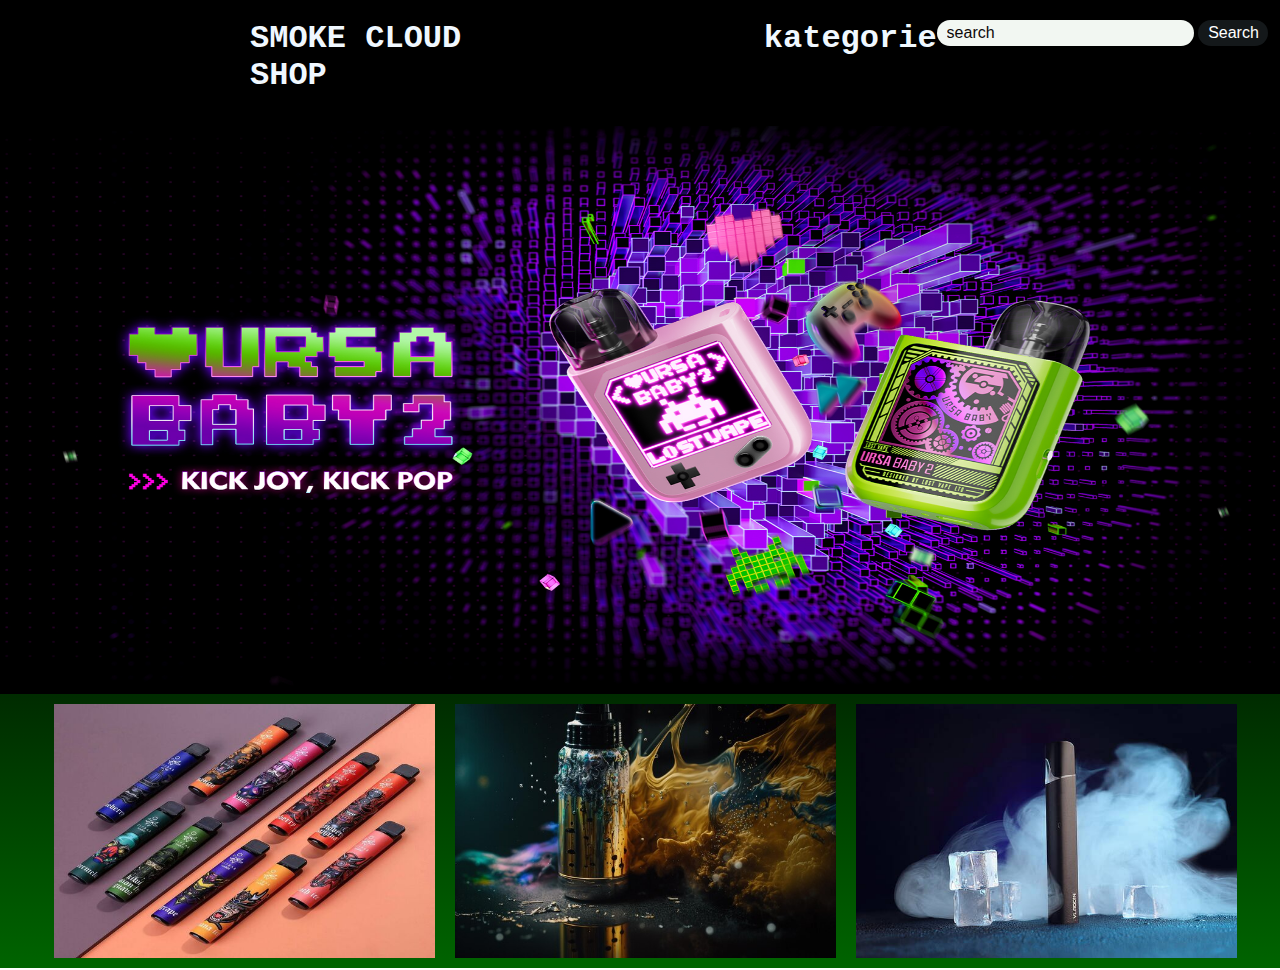
<file: index.html>
<html>

<head>
<title>Tytuł strony</title>
<link rel="stylesheet" href="main.css">
</head>

<body>
<span class="header"><h1>SMOKE CLOUD SHOP</h1>
  <h1> kategorie</h1>
    <form> 
        <input type="text" name="text" class="search" placeholder="search">
        <input type="submit" name="submit" class="submit" value="Search">
      </form></span>

      <img class="baby" src="01-1.jpg"  class="bar">
     <span class="wkladki">
      <img  src="c2dae601b1740b437a5fc456cf297f9a.jpg" class="towar">
        <img  src="colored-ecigarettes-vaping-various-fruits-symbol-vape-device-ecigarette-store-vaping-nicotine-problem-addiction-stop-club-vapor-smoke_771426-3396.jpg" class="towar">
        <img  src="vape-vaporizers-pod-system-pod-mod-wallpaper-preview.jpg" class="towar">
     </span>
</body>

</html>
</file>
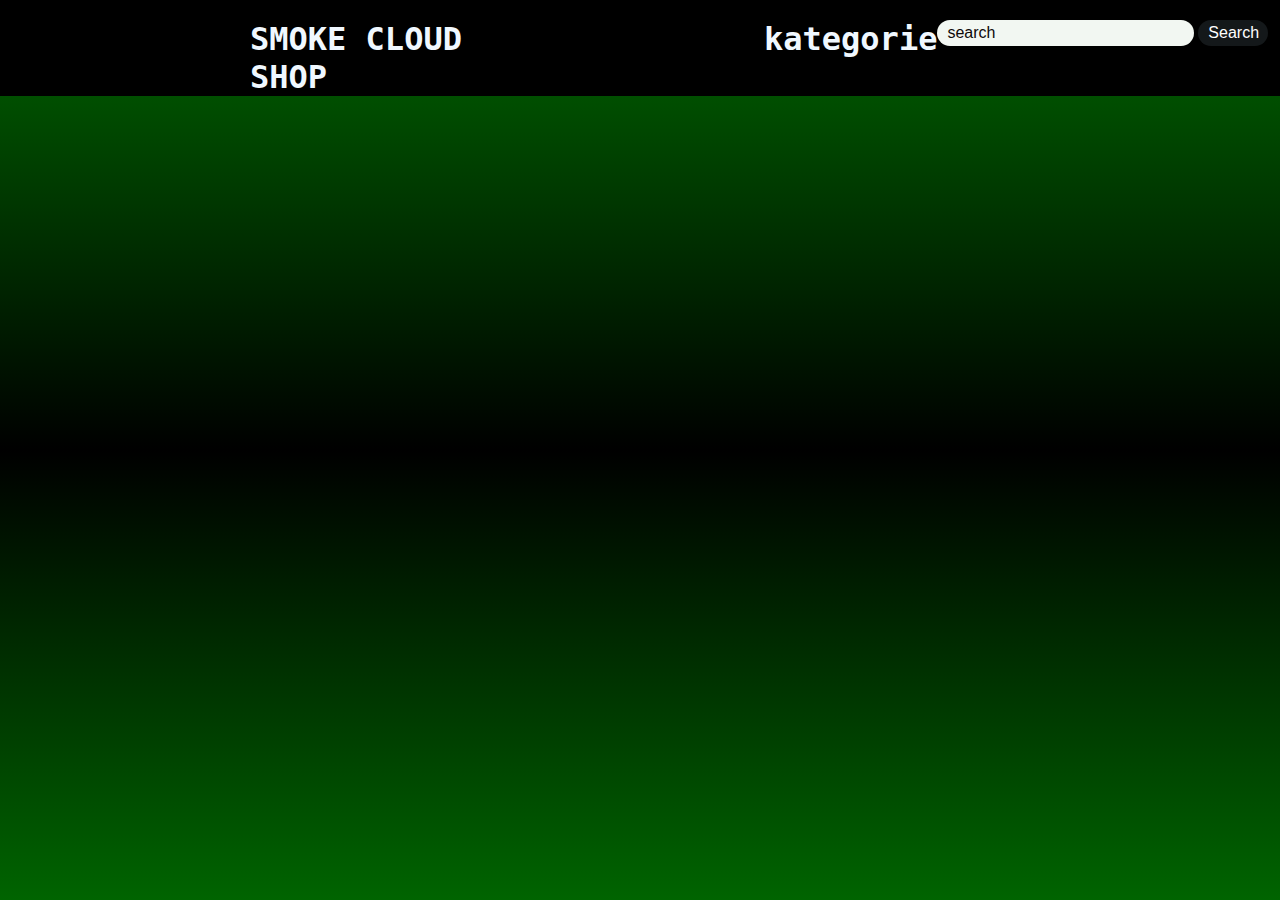
<file: jednorazowki.html>
<html>

<head>
<title>Tytuł strony</title>
<link rel="stylesheet" href="main.css">
</head>

<body>
<span class="header"><h1>SMOKE CLOUD SHOP</h1>
  <h1> kategorie</h1>
    <form> 
        <input type="text" name="text" class="search" placeholder="search">
        <input type="submit" name="submit" class="submit" value="Search">
      </form></span>
    </body>

    </html>
</file>
<file: main.css>
*{
    margin: 0;
    padding: 0;
}
body{
    background-image: linear-gradient(darkgreen,black,darkgreen);
}
h1{
    font-family: monospace, bold;
    color: aliceblue;
    margin-top: 20px;
    margin-left: 250;
}
.wkladki{
    color: aliceblue;
    font-family: monospace;
    margin-left: 10px;
   
font-size: 30px;
}
.wkladki p {
    margin-bottom: 10px;
}
.header{
    display: flex;
    background-color: #000000;
}
form {
    width:400px;
    margin:auto;
    margin-top: 20px;
    }
    input{
    padding:4px 10px;
    border:0;
    font-size:16px;
    border-radius: 20px;
    }
    .search {
    width: 75%;
    background-color: rgb(242, 247, 242);
    color: #ffffff;

    }
    ::placeholder{
        color: #0e0909;
    }
    .submit{
    width: 70px;
    background-color: #14181a;
    color:#ffffff;
    box-shadow: #ecf4f8;
    }
.baby{
    width: 100%;
    height: 600px;
}
img{
    width: 30%;
    height: 70%;
}
.wkladki{
    display: flex;
    justify-content: center;
}
.towar {
    transition: 1s; /* Время эффекта */
    margin: 10px;
   }
   .towar:hover {
    transform: scale(1.2); /* Увеличиваем масштаб */
   }
</file>
